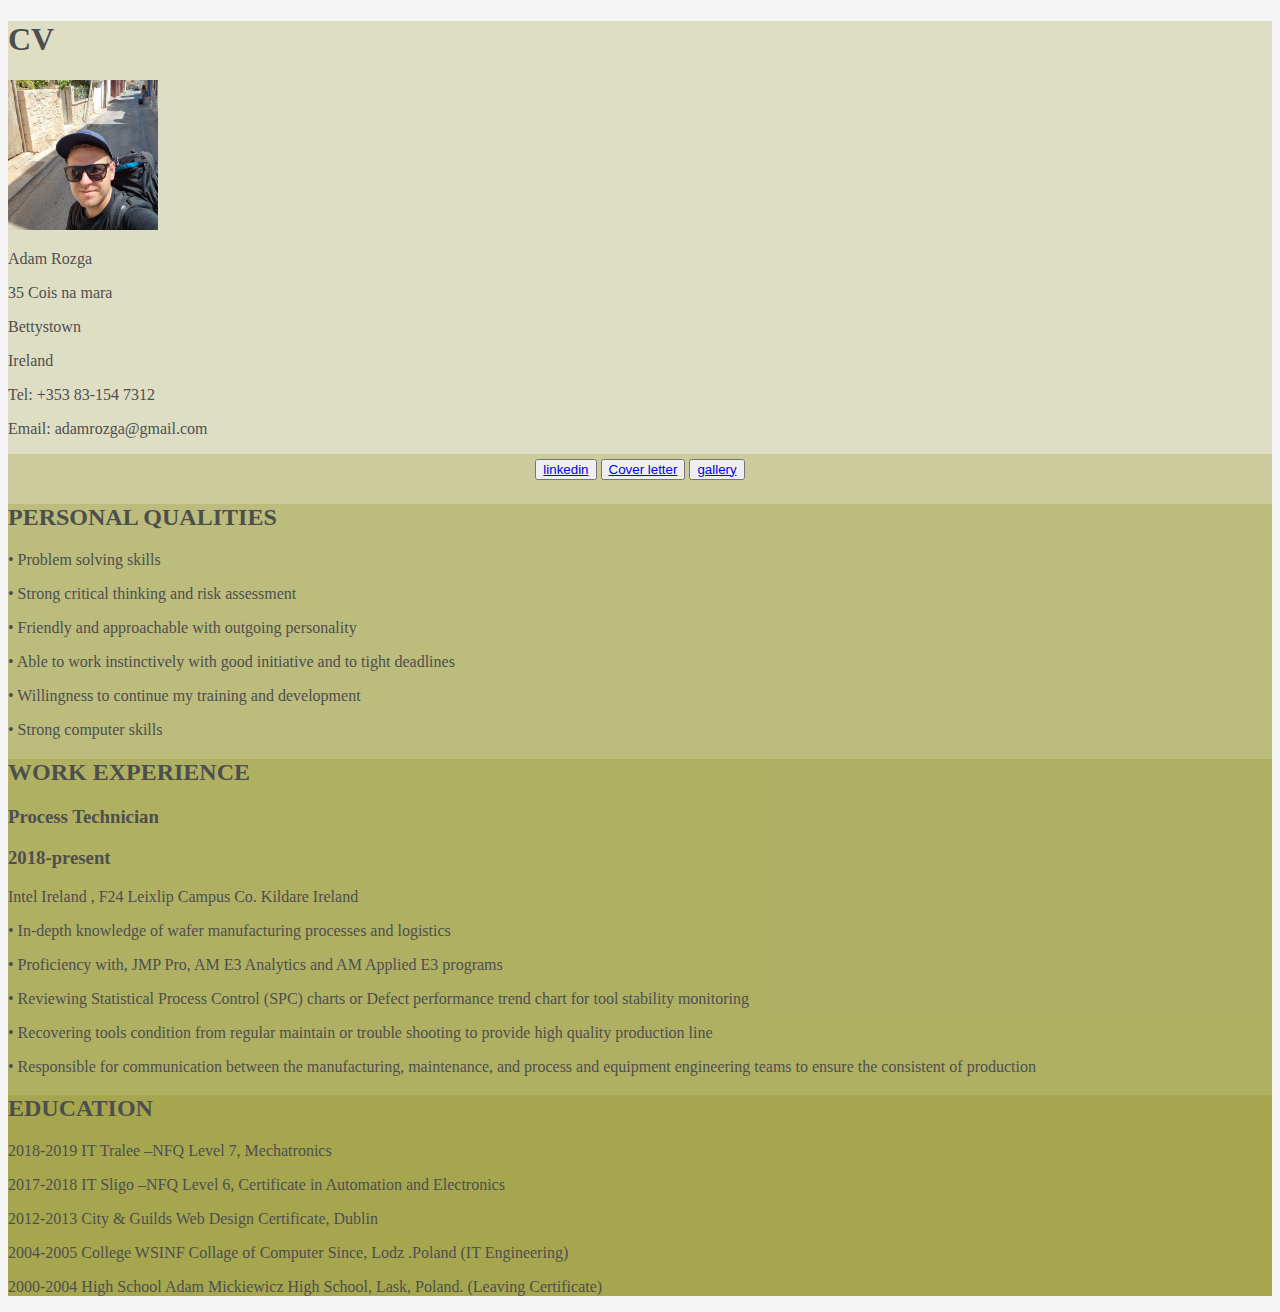
<file: index.html>
<!DOCTYPE html>
<html>
	<head>
	<title>Adam Rozga CV</title>
	<link href="https://cdn.jsdelivr.net/npm/bootstrap@5.2.2/dist/css/bootstrap.min.css" rel="stylesheet" integrity="sha384-Zenh87qX5JnK2Jl0vWa8Ck2rdkQ2Bzep5IDxbcnCeuOxjzrPF/et3URy9Bv1WTRi" crossorigin="anonymous">
	<script src="https://cdn.jsdelivr.net/npm/bootstrap@5.2.2/dist/js/bootstrap.bundle.min.js" integrity="sha384-OERcA2EqjJCMA+/3y+gxIOqMEjwtxJY7qPCqsdltbNJuaOe923+mo//f6V8Qbsw3" crossorigin="anonymous"></script>
	<link rel="stylesheet" href="Style.css"/>	
	</head>
	
	<body>
	
	<div class="container text-center  container  justify-content-between">
		    
	<div class="row">
		<div class="col">
			<h1>CV</h1>
		   
		   <p class="photo">
			<img src="n.jpg" alt="Me" width="150" height="150"> 
		   </p>
		    
			<p class="name">Adam Rozga</p>
		    <p class="address">  35 Cois na mara</p>
		    <p class="address">Bettystown</p>
		    <p class="address">Ireland </p>
		    <p class="contact">Tel: +353 83-154 7312</p>
		    <p class="contact">Email: adamrozga@gmail.com</p>
			
			</div>
			
		
	<div class="container text-center  justify-content-between">
		 <div class="row">
			<div class="col">
			
			<div class="btn-group" role="group" aria-label="Basic example">
			<button type="button" class="btn btn-secondary"><a href="https://www.linkedin.com/in/adam-rozga-63835b61/">linkedin</a></button>
			<button type="button" class="btn btn-secondary"><a href="CoverLetter.html">Cover letter</a></button>
			<button type="button" class="btn btn-secondary"><a href="gallery.html">gallery</a></button>
			</div>
		    
		     
		  </div>
		  
		  
	<div class="container">
		    
		<div class="row">
			<div class="col pt-4">
			<h2 class="headings">PERSONAL QUALITIES</h2>
		     
			
          	  
            <p class="personal">•	Problem solving skills</p>
            <p class="personal">•	Strong critical thinking and risk assessment</p>
            <p class="personal">•	Friendly and approachable with outgoing personality</p>
            <p class="personal">•	Able to work instinctively with good initiative and to tight deadlines</p>
            <p class="personal">•	Willingness to continue my training and development</p> 
            <p class="personal">•	Strong computer skills</p>
          </div>
		  
		  
	
	<div class="container d-flex align-items-center justify-content-between">
		    
		<div class="row">
			<div class="col pt-4">
			<h2 class="headings">WORK EXPERIENCE</h2>	
		  
			<h3 class="title"> Process Technician</h3> 
			<h3 class="date"> 2018-present </h3>
		  
			<p class="workaddress">Intel Ireland , F24 Leixlip Campus Co. Kildare Ireland</p>
		  
			<p class="diuties">•	In-depth knowledge of wafer manufacturing processes and logistics</p>
			<p class="diuties">•	Proficiency with, JMP Pro, AM E3 Analytics and AM Applied E3 programs</p>
			<p class="diuties">•	Reviewing Statistical Process Control (SPC) charts or Defect performance trend chart for tool stability monitoring </p>
			<p class="diuties">•	Recovering tools condition from regular maintain or trouble shooting to provide high quality production line</p>
			<p class="diuties">•	Responsible for communication between the manufacturing, maintenance, and process and equipment engineering teams to ensure the consistent of production</p>
			
		  </div>
	
	<div class="container">
		    
		<div class="row">
			<div class="col-lg show pt-4">
			<h2 class="headings">EDUCATION</h2>	
		  
			<p class="edu">2018-2019
			IT Tralee –NFQ Level 7, Mechatronics </p>  
          
			<p class="edu"> 2017-2018
			IT Sligo –NFQ Level 6, Certificate in Automation and Electronics </p>
		   

			<p class="edu">2012-2013
			City & Guilds Web Design Certificate, Dublin</p>

			<p class="edu">2004-2005 College             
			WSINF   Collage of Computer Since, Lodz .Poland (IT Engineering)</p>

			<p class="edu">2000-2004                                            High School          
			Adam Mickiewicz High School, Lask, Poland. (Leaving Certificate)</p>
		  </div>
		  
	</body>
</html>
</file>
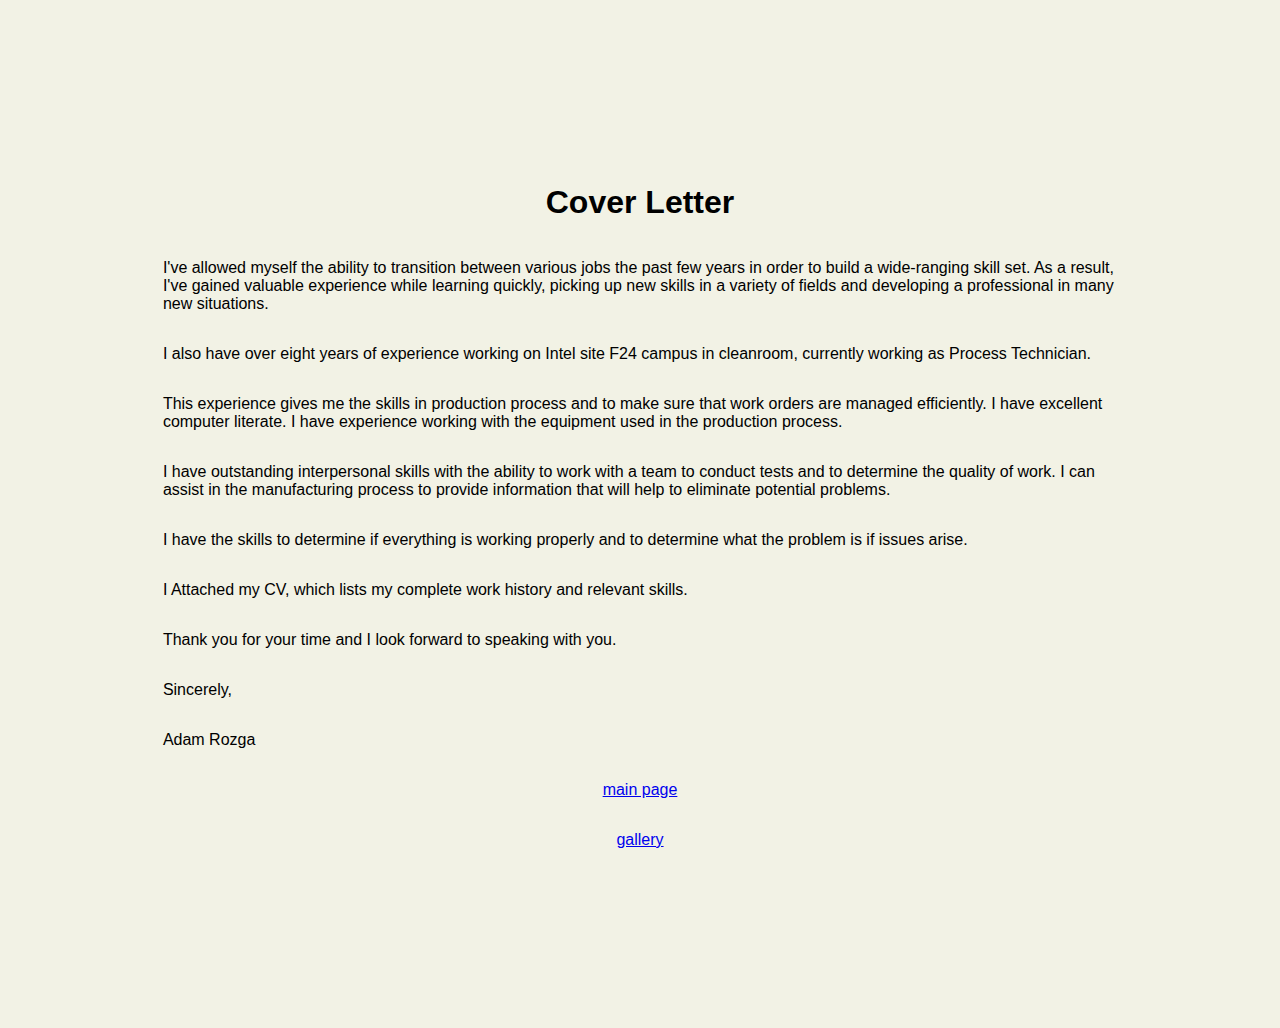
<file: CoverLetter.html>
<!DOCTYPE html>
<html>
	<head>
	<title>Cover letter</title>
	<link rel="stylesheet" href="Style/StyleLayout.css"/>	
	</head>
	
	<body>
		 <div class="block3">
		    <h1>Cover Letter</h1>
		  
		    <p class="letter">I've allowed myself the ability to transition between various jobs the past few years in order to build a wide-ranging skill set. As a result, I've gained valuable experience while learning quickly, picking up new skills in a variety of fields and developing a professional in many new situations.</p>
            <p class="letter">I also have over eight years of experience working on Intel site F24 campus in cleanroom, currently working as Process Technician.</p>  

            <p class="letter">This experience gives me the skills in production process and to make sure that work orders are managed efficiently. I have excellent computer literate. I have experience working with the equipment used in the production process.</p>  

            <p class="letter">I have outstanding interpersonal skills with the ability to work with a team to conduct tests and to determine the quality of work. I can assist in the manufacturing process to provide information that will help to eliminate potential problems.</p>

            <p class="letter">I have the skills to determine if everything is working properly and to determine what the problem is if issues arise.</p>
            <p class="letter">I Attached my CV, which lists my complete work history and relevant skills.</p> 
            <p class="letter">Thank you for your time and I look forward to speaking with you.</p>


            <p class="letter">Sincerely,</p>
            <p class="letter">Adam Rozga </p>
			
			
			<p class="contact"><a href="index.html">main page</a></p>
			<p class="contact"><a href="Gallery.html">gallery</a></p>
         </div>
		    
		 
	</body>
</file>
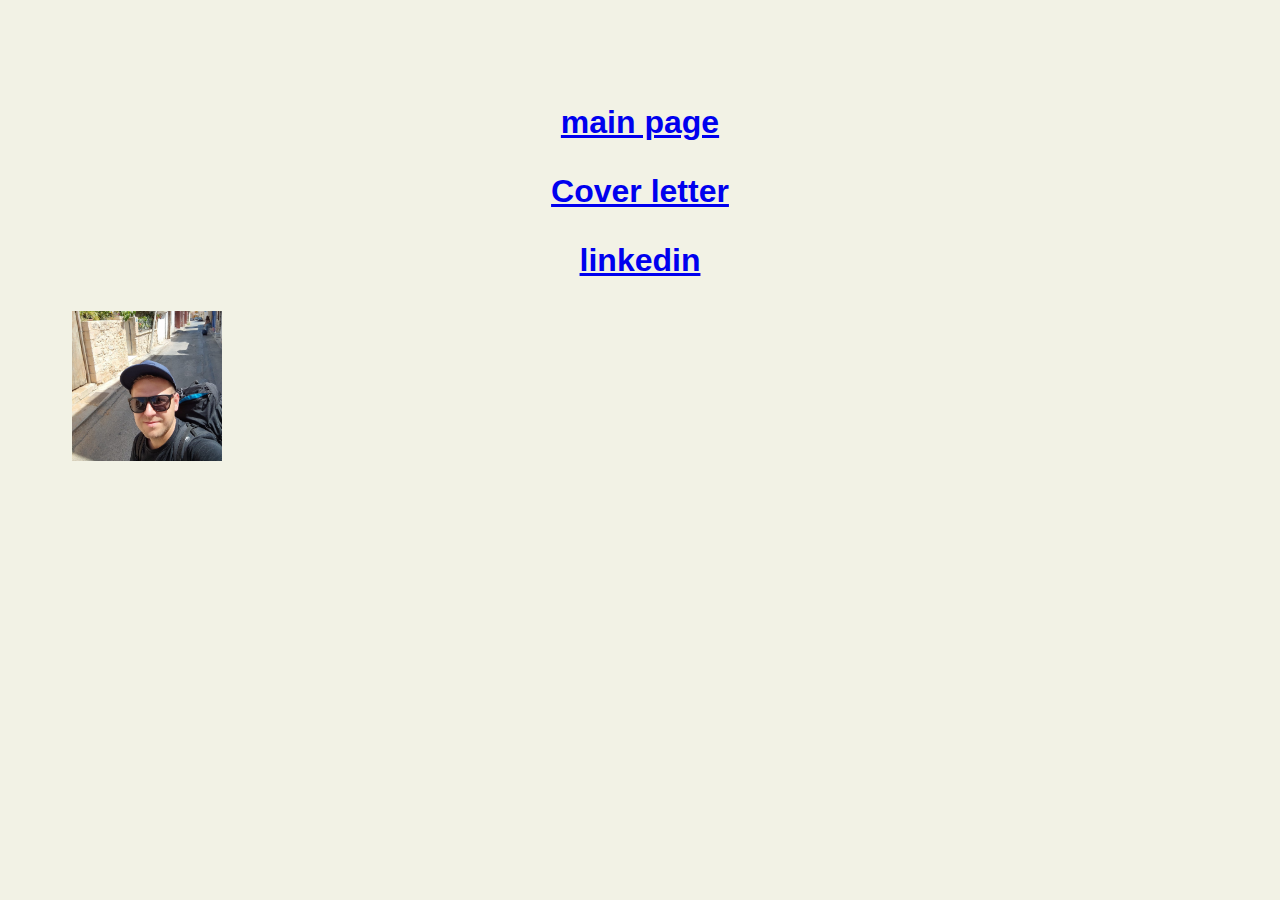
<file: Gallery.html>
<!DOCTYPE html>
<html>
	<head>
	<title>Gallery</title>
	<link rel="stylesheet" href="Style/StyleLayout.css"/>	
	<link rel="CoverLetter" href="CoverLetter.html"/>
	</head>
	
	<body>
	<h1>
	<p><a href="index.html">main page</a></p>
	<p><a href="CoverLetter.html">Cover letter</a></p>
	<p><a href="https://www.linkedin.com/in/adam-rozga-63835b61/">linkedin</a></p>
	
	</h1>
	<div class="Gallery">
	<img src="Images/n.jpg" alt="Me" width="150" height="150">
	</div>
	
	</body>
</file>
<file: Style.css>
body {
  background-color: #f5f5f5;
  color: #4e4e4e;
}

	.btn-group{

  padding: 0.3rem 0.6rem;
  text-align: center;
  
	}    
	
     .container{
	
	background-color:rgba(128, 128, 1, 0.2);

	}
</file>
<file: Style/StyleLayout.css>
@media (min-width:768px){

body{
	
	padding: 5%;
	background-color:rgba(128, 128, 1, 0.1);
	}
}



h1{
	
	text-align:center;
	font-family:helvetica;
}	

h2{
	
	text-shadow: 2px 2px gray;
	text-align:left;
	
}

.photo{
	display:flex;
    justify-content: space-between;
	flex-direction: flex-end;
	flex-basis:150px;
}

.block3{
	
	display:flex;
	flex-wrap:wrap;
	flex-direction:column;
	justify-content:center;
	padding:8%;
}
.letter{

	
	font-family:helvetica;
	text-align:center-left;
	
}


.block0{
	display: flex;
    justify-content: center;
    flex-direction: column;
    align-content: center;
    align-items: center;
    flex-basis: 50%;
    flex-wrap: wrap;
	
}

.block{
	display:flex;
	justify-content:space-around;
	flex-direction:column;
	align-items:left;
	
}

.block1{
	background-color:rgba(128, 128, 1, 0.2);
	display:flex;
	justify-content:space-around;
	flex-direction:column;
	align-content:center;
	align-items:stretch;
	
}

.block2{
	background-color:rgba(128, 128, 1, 0.1);
    display:flex;
	justify-content:space-around;
	flex-direction:column;
	align-content:center;
	align-items:stretch;
	
}

.headings{
	font-family:helvetica;
}

.personal{
	
	
	font-family:helvetica;
    font-size:105%;
}

.name{
	text-align:center; 
	font-family:helvetica;
	font-style:bold;
	font-size:110%;
}

.address{
	font-family:helvetica;
	text-align:center;
}

.workaddress{
	font-family:helvetica;
	font-size:110%;
	font-style:bolder;
}

.contact{
	font-family:helvetica;
	text-align:center;
}

.diuties{
	
	
	font-family:helvetica;
	font-size:105%;
	
}

.edu{
	font-family:helvetica;
	
	
}

.title{
	font-family:helvetica;
	text-align:center;
}

.date{
	font-family:helvetica;
	
}
</file>
